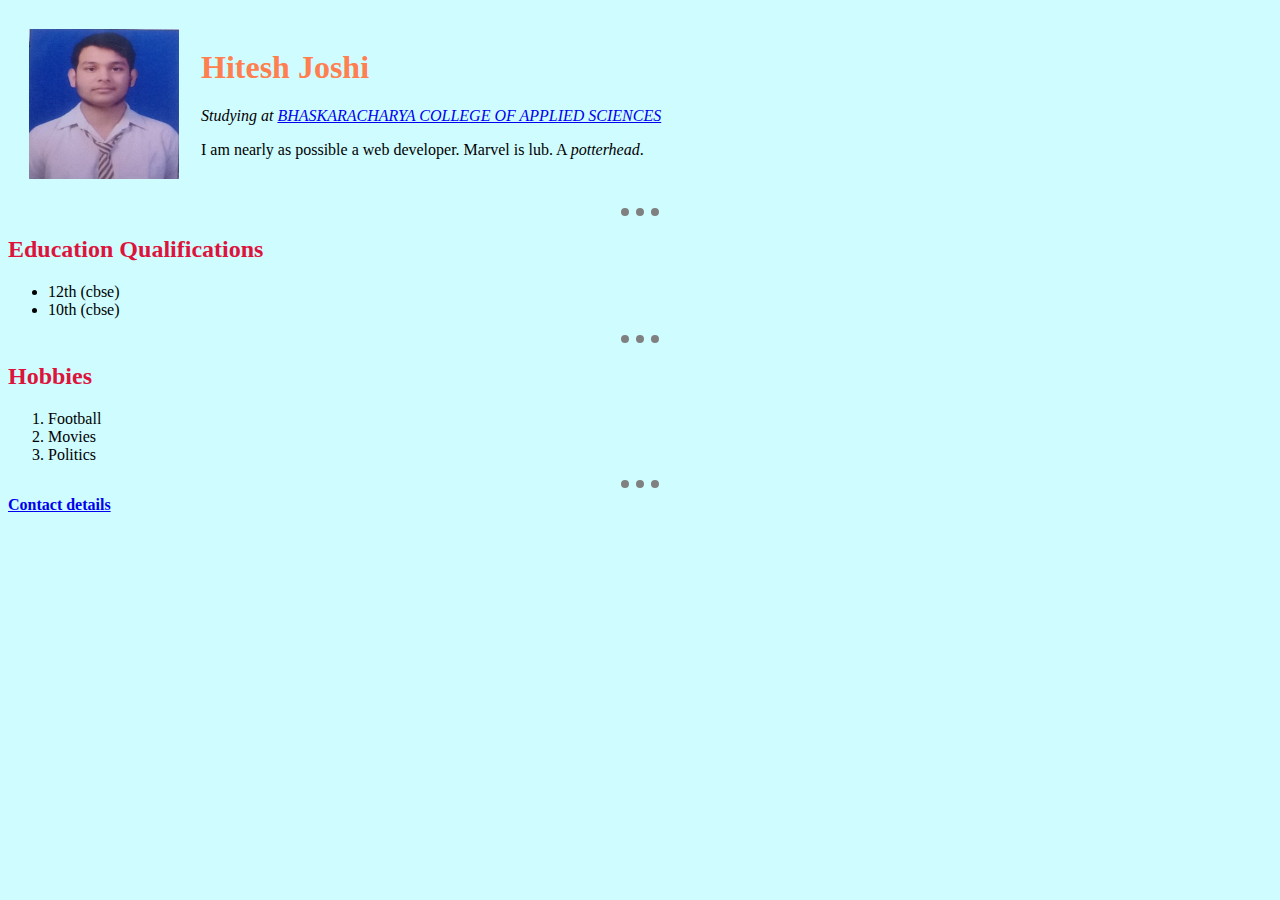
<file: index.html>
<html>
<head>
    <title>
    Sample Page</title>
    <link rel="stylesheet" href="styles.css">   </head>


  
    <table cellspacing="20">
    <tr>
    <td>
     <img src=IMG_20180526_223759798_2-209x253.jpg  width=150 height=150>
     </td>  
<td> <h1>Hitesh Joshi</h1>

    <em>Studying at  <a href="http://bcas.du.ac.in/">BHASKARACHARYA COLLEGE OF APPLIED SCIENCES</a> </em>  
    <p>I am nearly as possible a web developer.
    Marvel is lub. A <em>potterhead</em>.</p>   
        </td>    
        </tr>
    
    </table>

   <hr>   
  

    <body>
<strong><h2> Education Qualifications</h2></strong>    
   
  <ul>
    <li>12th (cbse)</li> 
     <li> 10th (cbse)  </li>
        </ul>  
    <hr>   
  
  <strong><h2> Hobbies </h2>
    </strong>      
    
    <ol>
    <li>Football</li> 
     <li>Movies</li>
    <li>Politics</li>
        </ol>  
     
    <hr>   
  
   <strong>
   <a href="contact.html">Contact details</a>    </strong>     
    
    
    </body>
</html>
</file>
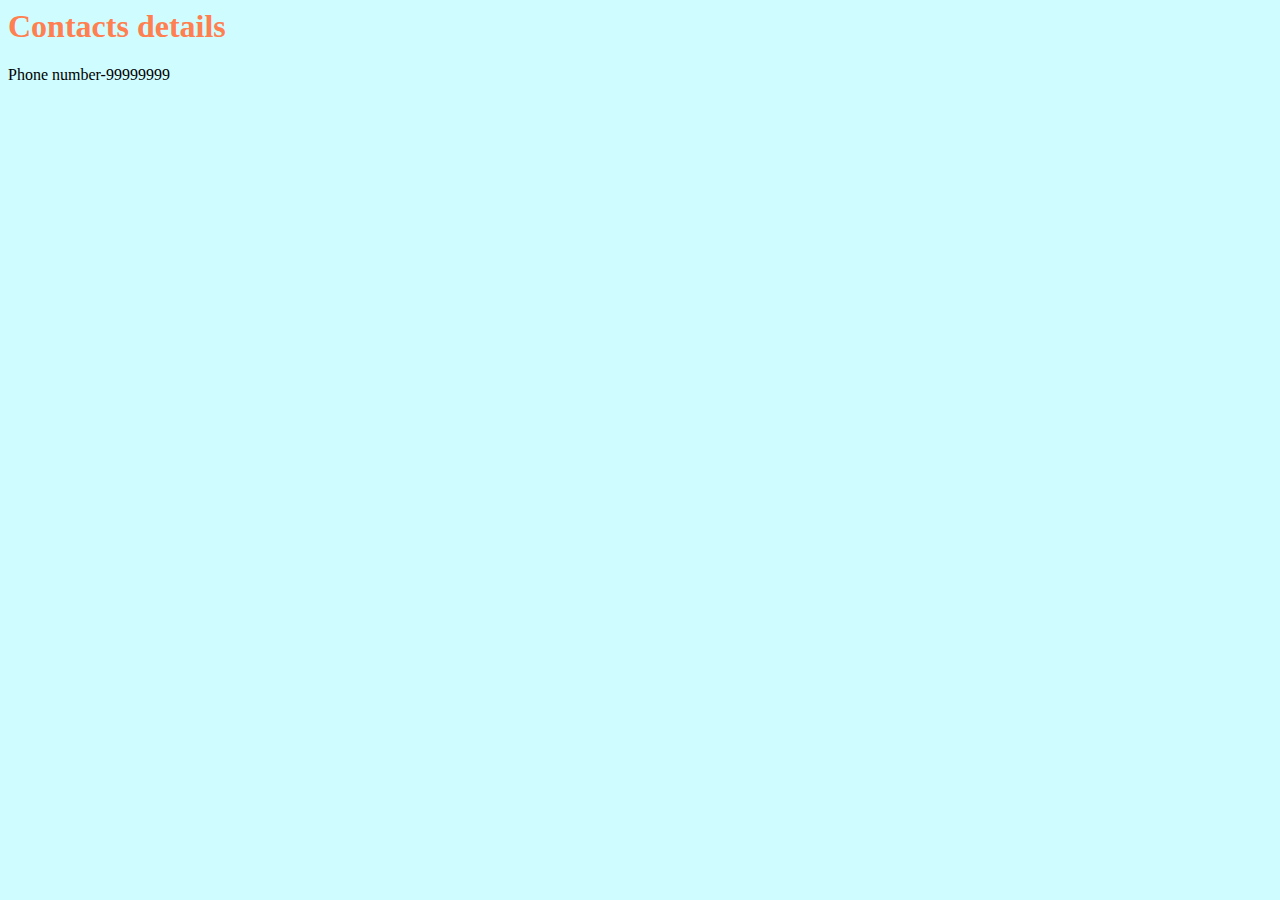
<file: contact.html>
<html>
<head>
    <title>
    contact details</title>
    <link rel="stylesheet" href="styles.css">  
    </head>
    <h1>Contacts details</h1>
<body>
    Phone number-99999999<br>
    
    
    </body>
</html>
</file>
<file: styles.css>
body {
          background-color: rgba(0, 237, 255, 0.19);
      }
      h1{
          color:coral  
        }
      h2{
          color:crimson 
        }
      hr { 
          border-style: none;
            border-top-style: dotted;
        height:0px;
        border-width:8px;
       border-color: gray;
      width: 3%;
    }
</file>
